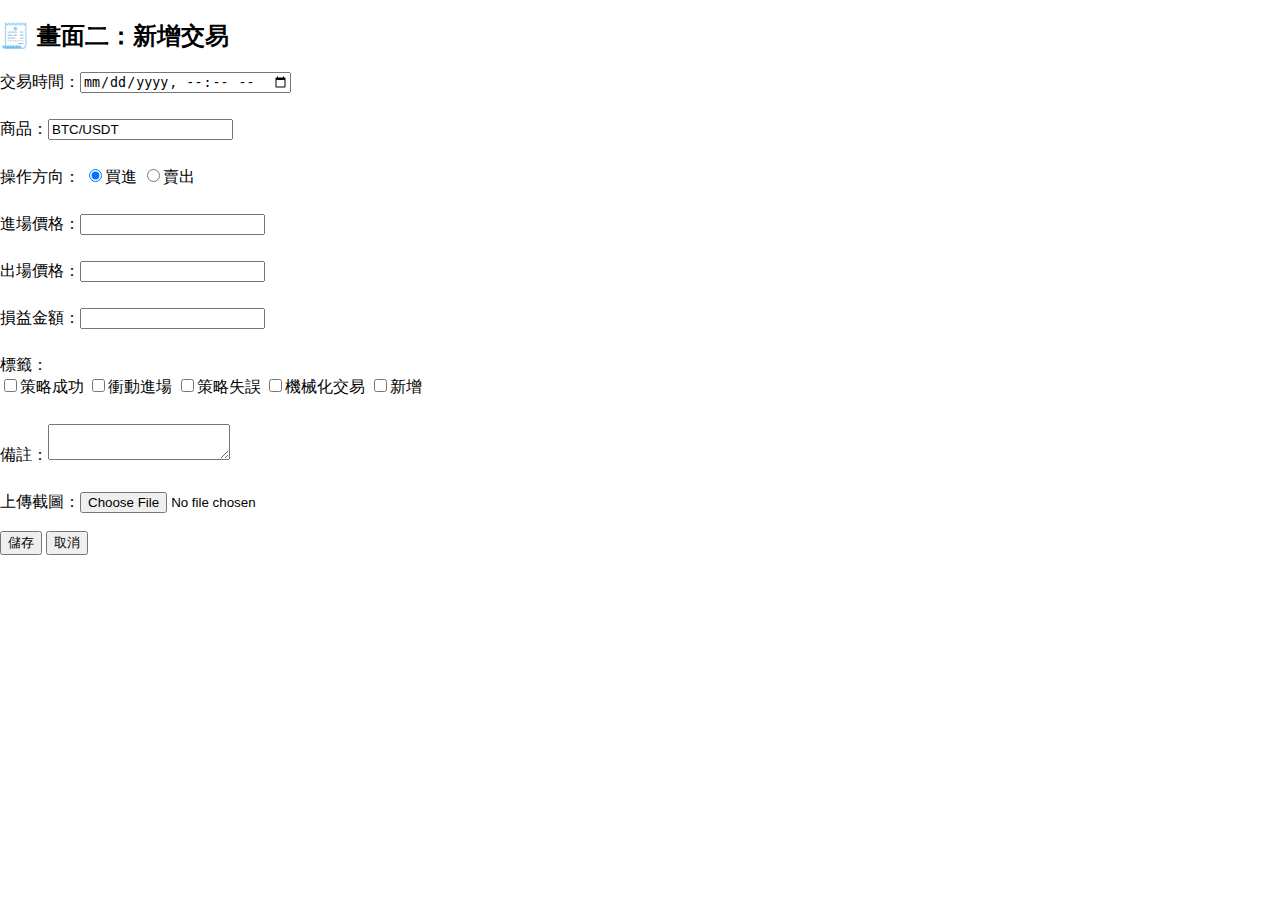
<file: new.html>
<!DOCTYPE html>
<html lang="zh-Hant">
<head>
<link rel="manifest" href="manifest.json">
<script>
if ('serviceWorker' in navigator) {
  navigator.serviceWorker.register('service-worker.js');
}
</script>
    <meta charset="UTF-8">
    <title>新增交易</title>
    <link rel="stylesheet" href="style.css">
    <script src="script.js" defer></script>
</head>
<body>
    <main>
        <section>
            <h2>🧾 畫面二：新增交易</h2>
            <form id="tradeForm">
                <label>交易時間：<input type="datetime-local" id="time" required></label><br>
                <label>商品：<input type="text" id="symbol" value="BTC/USDT"></label><br>
                <label>操作方向：
                    <input type="radio" name="direction" value="買進" checked>買進
                    <input type="radio" name="direction" value="賣出">賣出
                </label><br>
                <label>進場價格：<input type="number" id="entry"></label><br>
                <label>出場價格：<input type="number" id="exit"></label><br>
                <label>損益金額：<input type="number" id="pl"></label><br>
                <label>標籤：<br>
                    <input type="checkbox" name="tags" value="策略成功">策略成功
                    <input type="checkbox" name="tags" value="衝動進場">衝動進場
                    <input type="checkbox" name="tags" value="策略失誤">策略失誤
                    <input type="checkbox" name="tags" value="機械化交易">機械化交易
                    <input type="checkbox" name="tags" value="新增">新增
                </label><br>
                <label>備註：<textarea id="note"></textarea></label><br>
                <label>上傳截圖：<input type="file" accept="image/*"></label><br>
                <button type="submit">儲存</button>
                <button type="reset">取消</button>
            </form>
        </section>
    </main>
</body>
</html>
</file>
<file: style.css>
body {
  font-family: sans-serif;
  margin: 0;
  padding: 0;
  background: #fff;
  color: #000;
}
header {
  background-color: #084B8A;
  color: white;
  padding: 1rem;
}
nav button {
  margin: 0.5rem;
}
form label {
  display: block;
  margin-top: 0.5rem;
}
img {
  max-width: 100px;
  margin: 5px;
}
</file>
